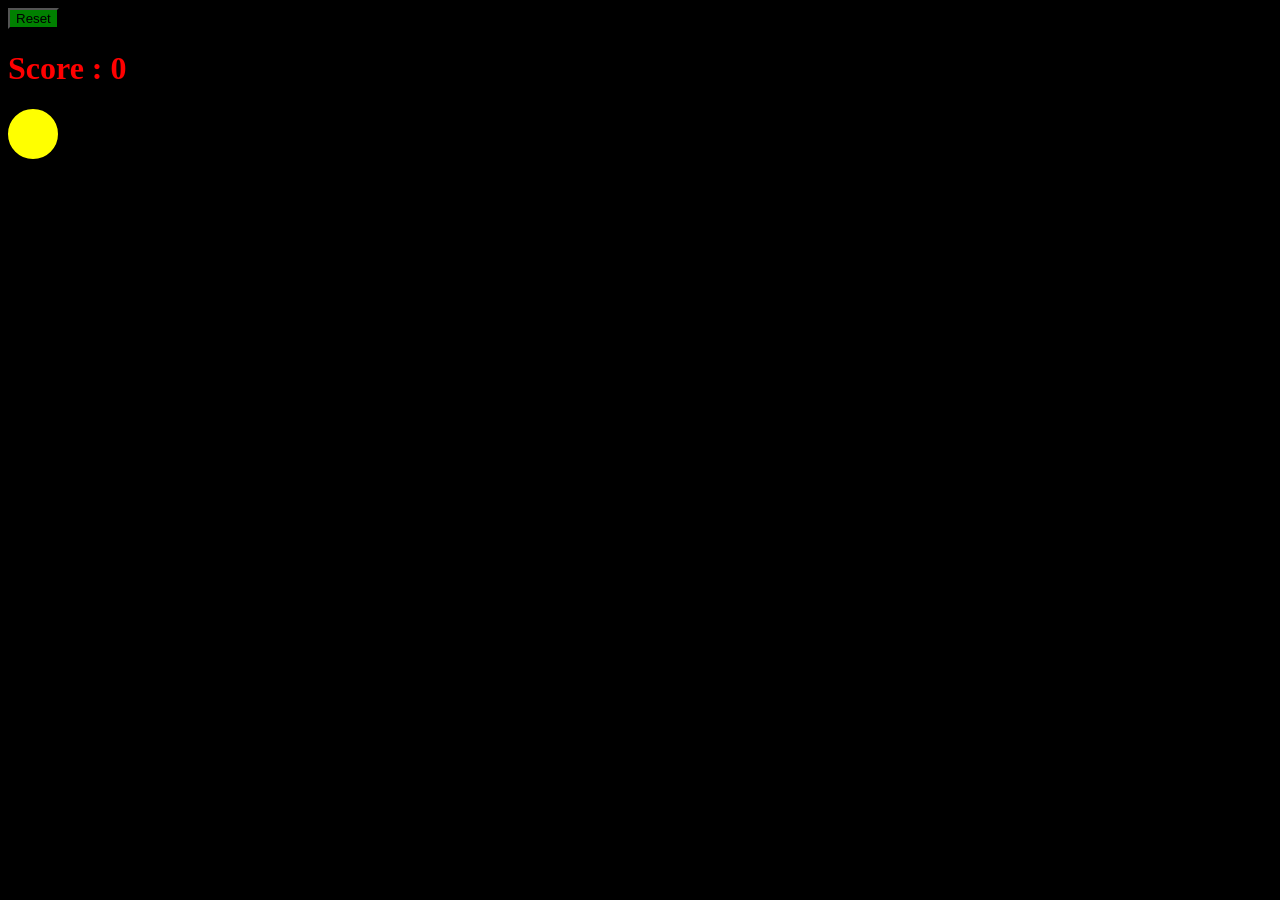
<file: AimTrainer/game.html>
<!DOCTYPE html>
<html lang="en">

<head>
  <meta charset="UTF-8">
  <meta http-equiv="X-UA-Compatible" content="IE=edge">
  <meta name="viewport" content="width=device-width, initial-scale=1.0">
  <title>Aim Trainer</title>
  <link rel="stylesheet" href="styles.css">
  <script src="gamecodes.js"></script>
</head>

<body>
  <input type="reset" onclick="reset()">
  <div>

    <h1>
      Score :&nbsp;<h1 id="Score">
        0
      </h1>
    </h1>
  </div>
  <button onclick="move()" id="gameball"></button>

</body>

</html>
</file>
<file: AimTrainer/styles.css>
body {
    background-color: black;
  }
  
  #gameball {
    background-color: yellow;
    width: 50px;
    height: 50px;
    border: 2px solid yellow;
    border-radius: 50%;
    position: absolute;
  }
  
  div {
    display: flex;
    color: red;
  }
  
  
  input {
    background-color: green;
    color: black;
  }
</file>
